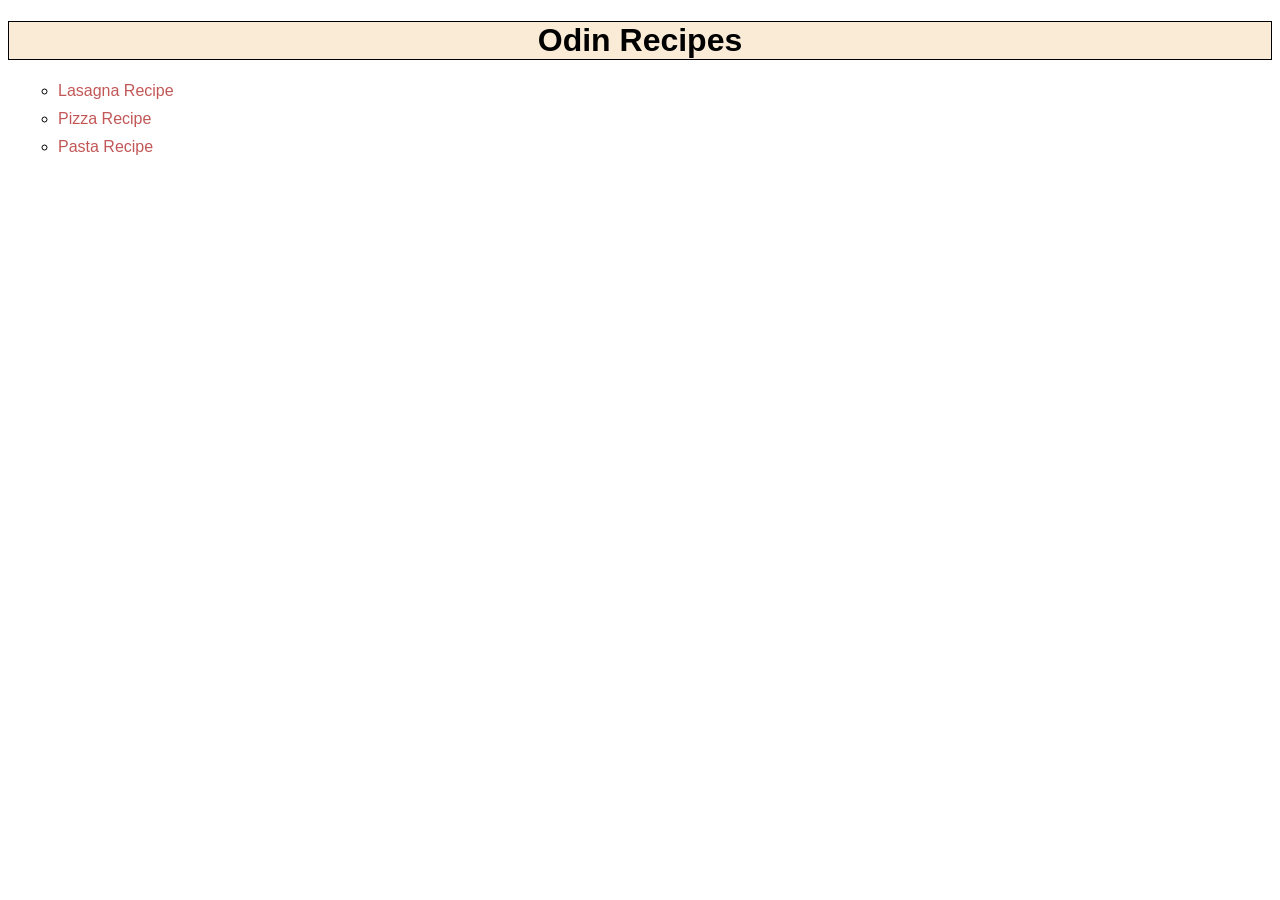
<file: index.html>
<!DOCTYPE html>
<html lang="en">
<head>
    <meta charset="UTF-8">
    <meta name="viewport" content="width=device-width, initial-scale=1.0">
    <link rel="stylesheet" href="styles.css">
    <title>Recipe page</title>
</head>
<body>
    <h1>Odin Recipes</h1>

    <ul>
        <li><a href="./recipes/lasagna.html">Lasagna Recipe</a></li>
        <li><a href="./recipes/pizza.html">Pizza Recipe</a></li>
        <li><a href="./recipes/pasta.html">Pasta Recipe</a></li>
    </ul>

</body>
</html>
</file>
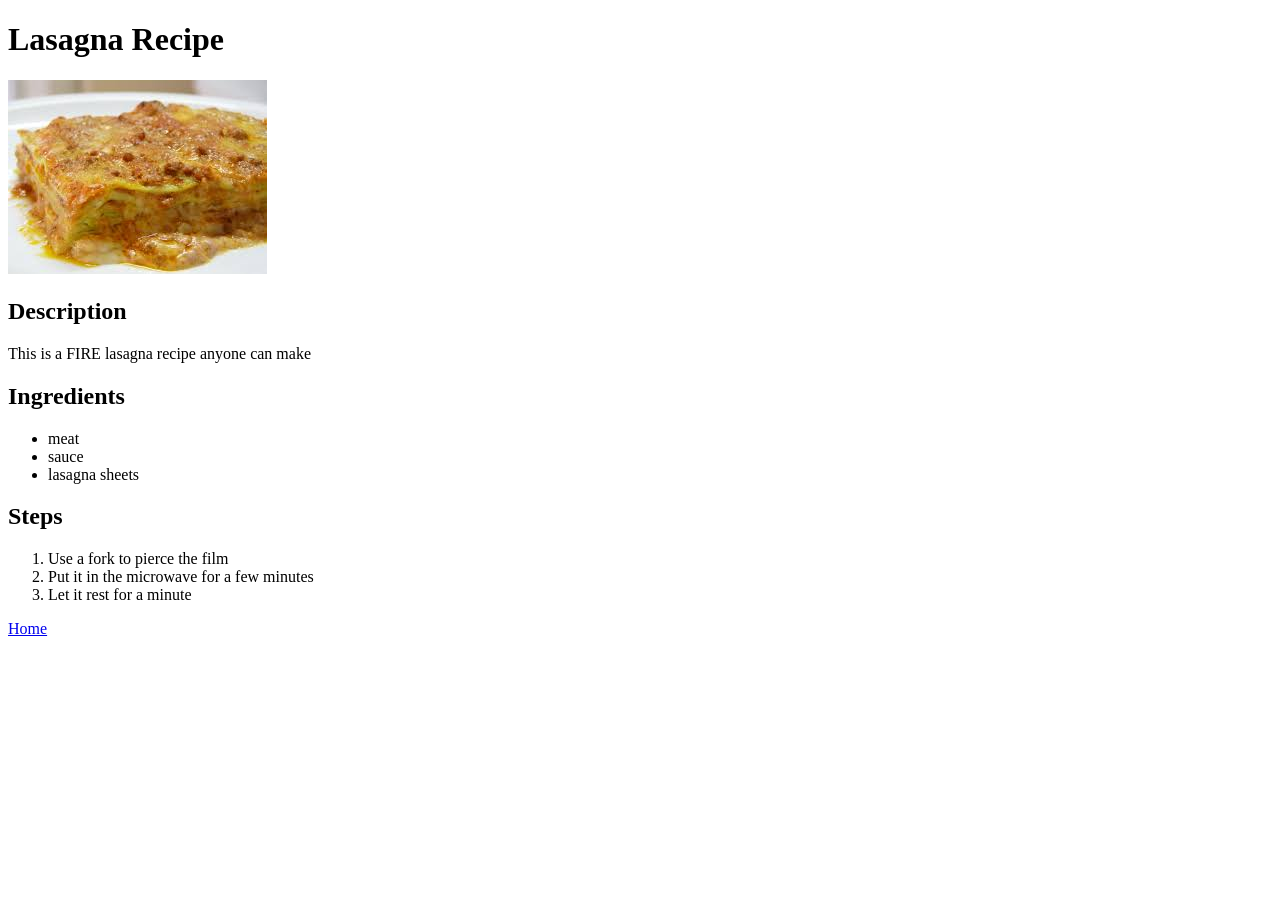
<file: recipes/lasagna.html>
<!DOCTYPE html>
<html lang="en">
<head>
    <meta charset="UTF-8">
    <meta name="viewport" content="width=device-width, initial-scale=1.0">
    <title>Document</title>
</head>
<body>
    <h1>Lasagna Recipe</h1>

    <img src="../images/images.jpeg">

    <h2>Description</h2>
    <p>This is a FIRE  lasagna recipe anyone can make</p>

    <h2>Ingredients</h2>
    <ul>
        <li>meat</li>
        <li>sauce</li>
        <li>lasagna sheets</li>
    </ul>

    <h2>Steps</h2>
    <ol>
        <li>Use a fork to pierce the film</li>
        <li>Put it in the microwave for a few minutes</li>
        <li>Let it rest for a minute</li>
    </ol>


    <a href="../index.html">Home</a>
</body>
</html>
</file>
<file: styles.css>
body{
    font-family: Arial, Helvetica, sans-serif;
}

h1{
    text-align: center;
    border: 1px solid black;
    background-color: antiquewhite;
}

ul{
    list-style:circle;
}

li{
    margin:10px
}

a{
    color: #c25757;
    text-decoration: none;
}

a:hover{
    color:blue;
    text-decoration: underline;
}
</file>
